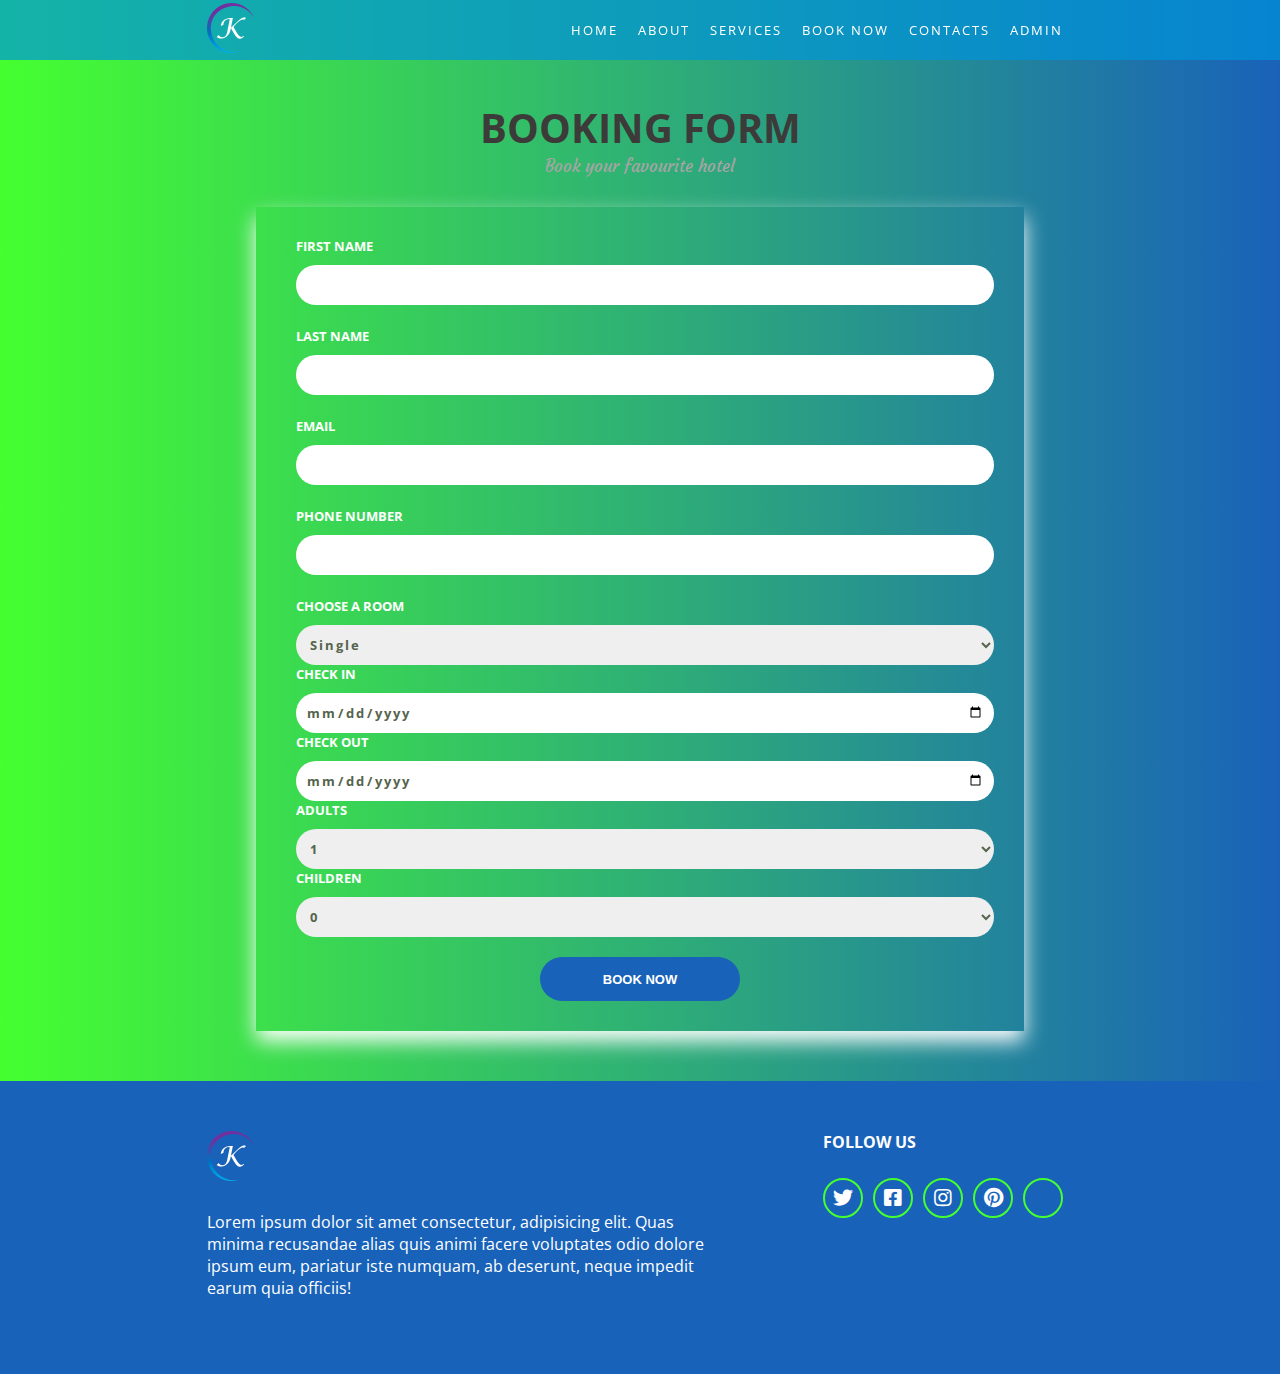
<file: pages/booking.html>
<!DOCTYPE html>
<html lang="en">
<head>
    <meta charset="UTF-8">
    <meta name="viewport" content="width=device-width, initial-scale=1.0">
    <link rel="stylesheet" href="https://cdnjs.cloudflare.com/ajax/libs/font-awesome/5.13.0/css/all.min.css">
    <link rel="stylesheet" href="../styles.css">
    <title>Kevikas Hotel | Booking</title>
</head>
<body>
    <header class="header">
        <div class="container">
            <nav class="nav">
                <a href="../index.html">
                    <img src="../images/logo.png" alt="logo">
                </a>
                <div class="hamburger-menu">
                    <i class="fas fa-bars"></i>
                    <i class="fas fa-times"></i>
                </div>
                <ul class="nav-list">
                    <li class="nav-item">
                        <a href="../index.html" class="nav-link">Home</a>
                    </li>
                    <li class="nav-item">
                        <a href="../phpfiles/about.php" class="nav-link">About</a>
                    </li>
                    <li class="nav-item">
                        <a href="service.html" class="nav-link">Services</a>
                    </li>
                    <li class="nav-item">
                        <a href="booking.html" class="nav-link">Book Now</a>
                    </li>
                    <li class="nav-item">
                        <a href="contact.html" class="nav-link">Contacts</a>
                    </li>
                    <li class="nav-item">
                        <a href="../phpfiles/admin.php" class="nav-link">Admin</a>
                    </li>
                </ul>
            </nav>
        </div>
    </header>
    <main>
        <section class="booking booking-p">
            <div class="container">
                <h5 class="section-head book-head">
                    <span class="heading">Booking Form</span>
                    <span class="sub-heading">Book your favourite hotel</span>
                </h5>
                <form action="../phpfiles/booking.php" method="POST" class="form book-form booking-f">
                    <div class="input-group">
                        <label for="fname" class="input-label">First Name</label>
                        <input type="text" class="input" name="firstname" id="firstname" onkeydown="validateBooking()">
                        <i class="fas fa-check-circle"></i>
                        <i class="fas fa-exclamation-circle"></i>
                        <small>Error message</small>
                    </div>
                    <div class="input-group">
                        <label for="lname" class="input-label">Last Name</label>
                        <input type="text" class="input" name="lastname" id="lastname" onkeydown="validateBooking()">
                        <i class="fas fa-check-circle"></i>
                        <i class="fas fa-exclamation-circle"></i>
                        <small>Error message</small>
                    </div>
                    <div class="input-group">
                        <label for="email" class="input-label">Email</label>
                        <input type="email" class="input" name="emailb" id="emailb" onkeydown="validateBooking()">
                        <i class="fas fa-check-circle"></i>
                        <i class="fas fa-exclamation-circle"></i>
                        <small>Error message</small>
                    </div>
                    <div class="input-group">
                        <label for="tel" class="input-label">Phone Number</label>
                        <input type="tel" class="input" name="phone" id="tel" onkeydown="validateBooking()" onchange="validateBooking()">
                        <i class="fas fa-check-circle"></i>
                        <i class="fas fa-exclamation-circle"></i>
                        <small>Error message</small>
                    </div>
                    <div class="input-group">
                        <label for="room" class="input-label">Choose a room</label>
                        <select name="room" id="room" class="options">
                           <option value="single">Single</option>
                           <option value="double">Double</option>
                           <option value="quad">Quad</option>
                           <option value="queen">Queen</option>
                           <option value="king">King</option>
                        </select>
                    </div>
                    <div class="input-group ">
                        <label for="check-in" class="input-label">Check In</label>
                        <input type="date" class="input" name="checkin" id="check-in" onchange="validateBooking()">
                        <small></small>
                    </div>
                    <div class="input-group">
                        <label for="check-out" class="input-label">Check Out</label>
                        <input type="date" class="input" name="checkout" id="check-out" onchange="validateBooking()">
                        <small></small>
                    </div>
                    <div class="input-group">
                        <label for="adults" class="input-label">Adults</label>
                        <select name="adults" id="adults" class="options">
                            <option value="1">1</option>
                            <option value="2">2</option>
                            <option value="3">3</option>
                            <option value="4">4</option>
                            <option value="5">5</option>
                        </select>
                    </div>
                    <div class="input-group">
                        <label for="children" class="input-label">Children</label>
                        <select name="children" id="children" class="options">
                            <option value="0">0</option>
                            <option value="1">1</option>
                            <option value="2">2</option>
                            <option value="3">3</option>
                            <option value="4">4</option>
                            <option value="5">5</option>
                        </select>
                    </div>
                    <div class="error-message-b">
                        <h3></h3>
                    </div>
                    <button type="submit" class="btn form-btn btn-purple book-f-btn" onclick="validateBooking(event)">Book Now
                    </button>
                </form>
            </div>
        </section>
    </main>
    <footer class="footer">
        <div class="container">
            <div class="footer-content">
                <div class="footer-content-brand">
                    <a href="../index.html" class="logo">
                        <img src="../images/logo.png" alt="logo" class="logo-image">
                    </a>
                    <p class="paragraph">
                        Lorem ipsum dolor sit amet consectetur, adipisicing elit. Quas minima recusandae alias quis
                        animi facere voluptates odio dolore ipsum eum, pariatur iste numquam, ab deserunt, neque impedit
                        earum quia officiis!
                    </p>
                </div>
                <div class="social-meida-wrap">
                    <h4 class="footer-heading">Follow us</h4>
                    <div class="social-media">
                        <a href="#" class="sm-link"><i class="fab fa-twitter"></i></a>
                        <a href="#" class="sm-link"><i class="fab fa-facebook-square"></i></a>
                        <a href="#" class="sm-link"><i class="fab fa-instagram"></i></a>
                        <a href="#" class="sm-link"><i class="fab fa-pinterest"></i></a>
                        <a href="#" class="sm-link"><i class="fab fa-tripadvisor"></i></a>
                    </div>
                </div>
            </div>
        </div>
    </footer>
    <script src="../main.js"></script>
    <script src="../scripts/bookingvalidation.js"></script>
</body>
</html>
</file>
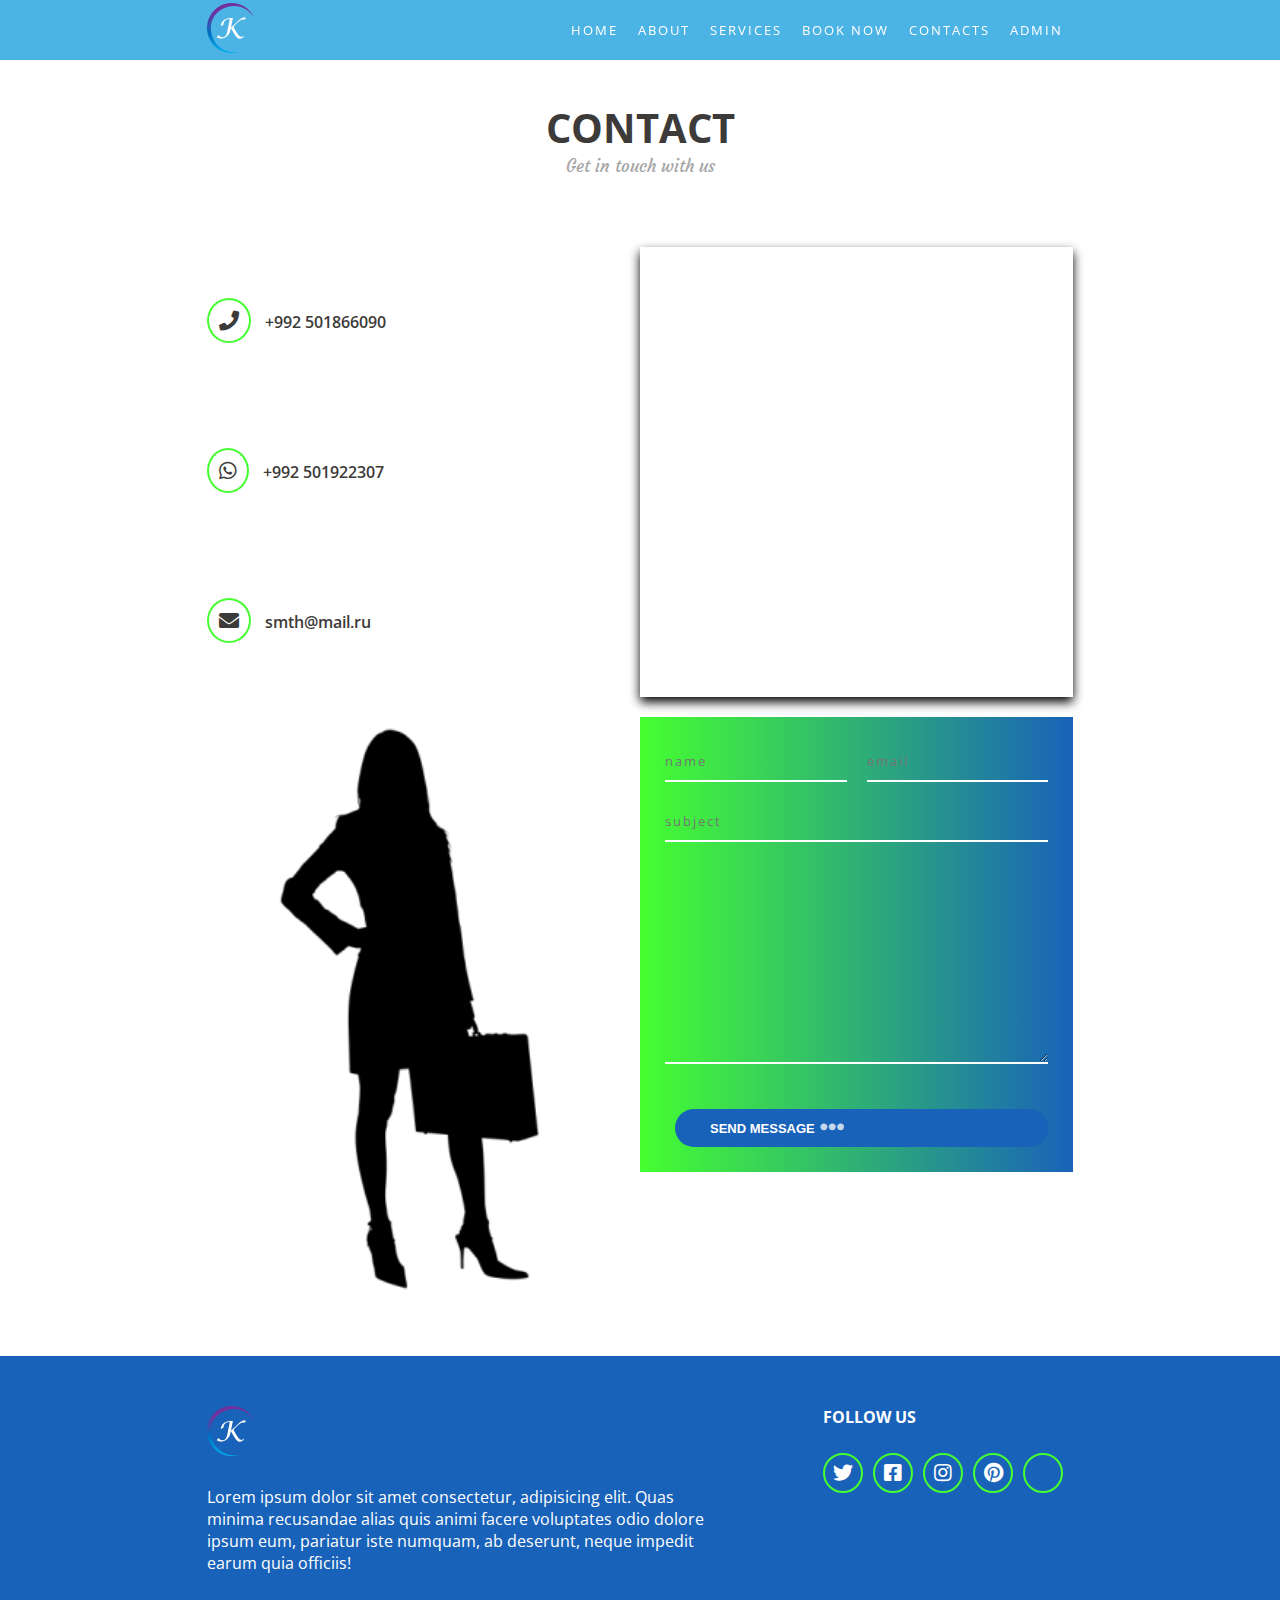
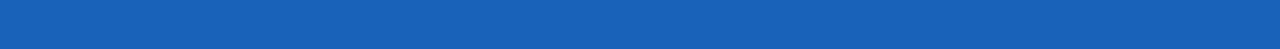
<file: pages/contact.html>
<!DOCTYPE html>
<html lang="en">

<head>
    <meta charset="UTF-8">
    <meta name="viewport" content="width=device-width, initial-scale=1.0">
    <link rel="stylesheet" href="https://cdnjs.cloudflare.com/ajax/libs/font-awesome/5.13.0/css/all.min.css">
    <link rel="stylesheet" href="../styles.css">
    <title>Kevikas Hotel | Contacts</title>
</head>

<body>
    <header class="header">
        <div class="container">
            <nav class="nav">
                <a href="../index.html">
                    <img src="../images/logo.png" alt="logo">
                </a>
                <div class="hamburger-menu">
                    <i class="fas fa-bars"></i>
                    <i class="fas fa-times"></i>
                </div>
                <ul class="nav-list">
                    <li class="nav-item">
                        <a href="../index.html" class="nav-link">Home</a>
                    </li>
                    <li class="nav-item">
                        <a href="../phpfiles/about.php" class="nav-link">About</a>
                    </li>
                    <li class="nav-item">
                        <a href="service.html" class="nav-link">Services</a>
                    </li>
                    <li class="nav-item">
                        <a href="booking.html" class="nav-link">Book Now</a>
                    </li>
                    <li class="nav-item">
                        <a href="contact.html" class="nav-link">Contacts</a>
                    </li>
                    <li class="nav-item">
                        <a href="../phpfiles/admin.php" class="nav-link">Admin</a>
                    </li>
                </ul>
            </nav>
        </div>
    </header>
    <main>
        <section class="contact">
            <div class="container">
                <h5 class="section-head h-head">
                    <span class="heading">Contact</span>
                    <span class="sub-heading">Get in touch with us</span>
                </h5>
                <div class="our-contact">
                    <div class="left">
                        <div class="our-info">
                            <label for="phone-num"><i class="fas fa-phone sm-link link-cont"></i></label>
                            <a href="tel:+992501866090" id="phone-num">+992 501866090</a>
                        </div>
                        <div class="our-info">
                            <label for="whatsapp"><i class="fab fa-whatsapp sm-link link-cont"></i></label>
                            <a href="#" id="whatsapp sm-link">+992 501922307</a>
                        </div>
                        <div class="our-info">
                            <label for="mail-add"><i class="fas fa-envelope sm-link link-cont"></i></label>
                            <a href="mailto:smth@mail.ru" id="mail-add">smth@mail.ru</a>
                        </div>
                    </div>
                    <div class="right">
                        <iframe
                            src="https://www.google.com/maps/embed?pb=!1m18!1m12!1m3!1d442.1322333623761!2d71.5526945916108!3d37.4913060018234!2m3!1f0!2f0!3f0!3m2!1i1024!2i768!4f13.1!3m3!1m2!1s0x38c6956c6a8168a7%3A0x644885b23e24c21b!2sKivekas%20Hotel!5e0!3m2!1sru!2s!4v1606565027753!5m2!1sru!2s"
                            frameborder="0" style="border:0;" aria-hidden="false" tabindex="0"></iframe>
                    </div>
                </div>
                <div class="contact-content">
                    <div class="traveler-wrap">
                        <img src="../images/traveler_1.png" alt="treveler" class="traveler-img">
                    </div>
                    <form action="../phpfiles/contact.php" method="POST" class="form contact-form">
                        <div class="input-group-wrap">
                            <div class="input-group">
                                <input type="text" name="name" id="cname" class="input" placeholder="name" onkeypress="validateContact()" onchange="validateContact()">
                                <span class="bar"></span>
                                <i class="fas fa-check-circle"></i>
                                <i class="fas fa-exclamation-circle"></i>
                                <small>Error message</small>
                            </div>
                            <div class="input-group ">
                                <input type="email" name="email" id="cemail" class="input" placeholder="email" onkeypress="validateContact()" onchange="validateContact()">
                                <span class="bar"></span>
                                <i class="fas fa-check-circle"></i>
                                <i class="fas fa-exclamation-circle"></i>
                                <small>Error message</small>
                            </div>
                        </div>
                        <div class="input-group">
                            <input type="text" name="subject" id="subject" class="input" placeholder="subject" onkeypress="validateContact()" onchange="validateContact()">
                            <span class="bar"></span>
                            <i class="fas fa-check-circle"></i>
                            <i class="fas fa-exclamation-circle"></i>
                            <small>Error message</small>
                        </div>
                        <div class="input-group ">
                            <textarea name="con_text" id="ctext" cols="30" rows="10" class="input" onkeypress="validateContact()" onchange="validateContact()"></textarea>
                            <span class="bar"></span>
                            <i class="fas fa-check-circle"></i>
                            <i class="fas fa-exclamation-circle"></i>
                            <small>Error message</small>
                        
                        </div>
                        <button type="submit" class="btn form-btn btn-purple" onclick="validateContact(event)">Send Message
                            <span class="dots"><i class="fas fa-ellipsis-h"></i></span>
                        </button>
                    </form>
                </div>
            </div>
        </section>
    </main>
    <footer class="footer">
        <div class="container">
            <div class="footer-content">
                <div class="footer-content-brand">
                    <a href="../index.html" class="logo">
                        <img src="../images/logo.png" alt="logo" class="logo-image">
                    </a>
                    <p class="paragraph">
                        Lorem ipsum dolor sit amet consectetur, adipisicing elit. Quas minima recusandae alias quis
                        animi facere voluptates odio dolore ipsum eum, pariatur iste numquam, ab deserunt, neque impedit
                        earum quia officiis!
                    </p>
                </div>
                <div class="social-meida-wrap">
                    <h4 class="footer-heading">Follow us</h4>
                    <div class="social-media">
                        <a href="#" class="sm-link"><i class="fab fa-twitter"></i></a>
                        <a href="#" class="sm-link"><i class="fab fa-facebook-square"></i></a>
                        <a href="#" class="sm-link"><i class="fab fa-instagram"></i></a>
                        <a href="#" class="sm-link"><i class="fab fa-pinterest"></i></a>
                        <a href="#" class="sm-link"><i class="fab fa-tripadvisor"></i></a>
                    </div>
                </div>
            </div>
        </div>
    </footer>
    <script src="../main.js"></script>
    <script src="../scripts/contactValidation.js"></script>
</body>

</html>
</file>
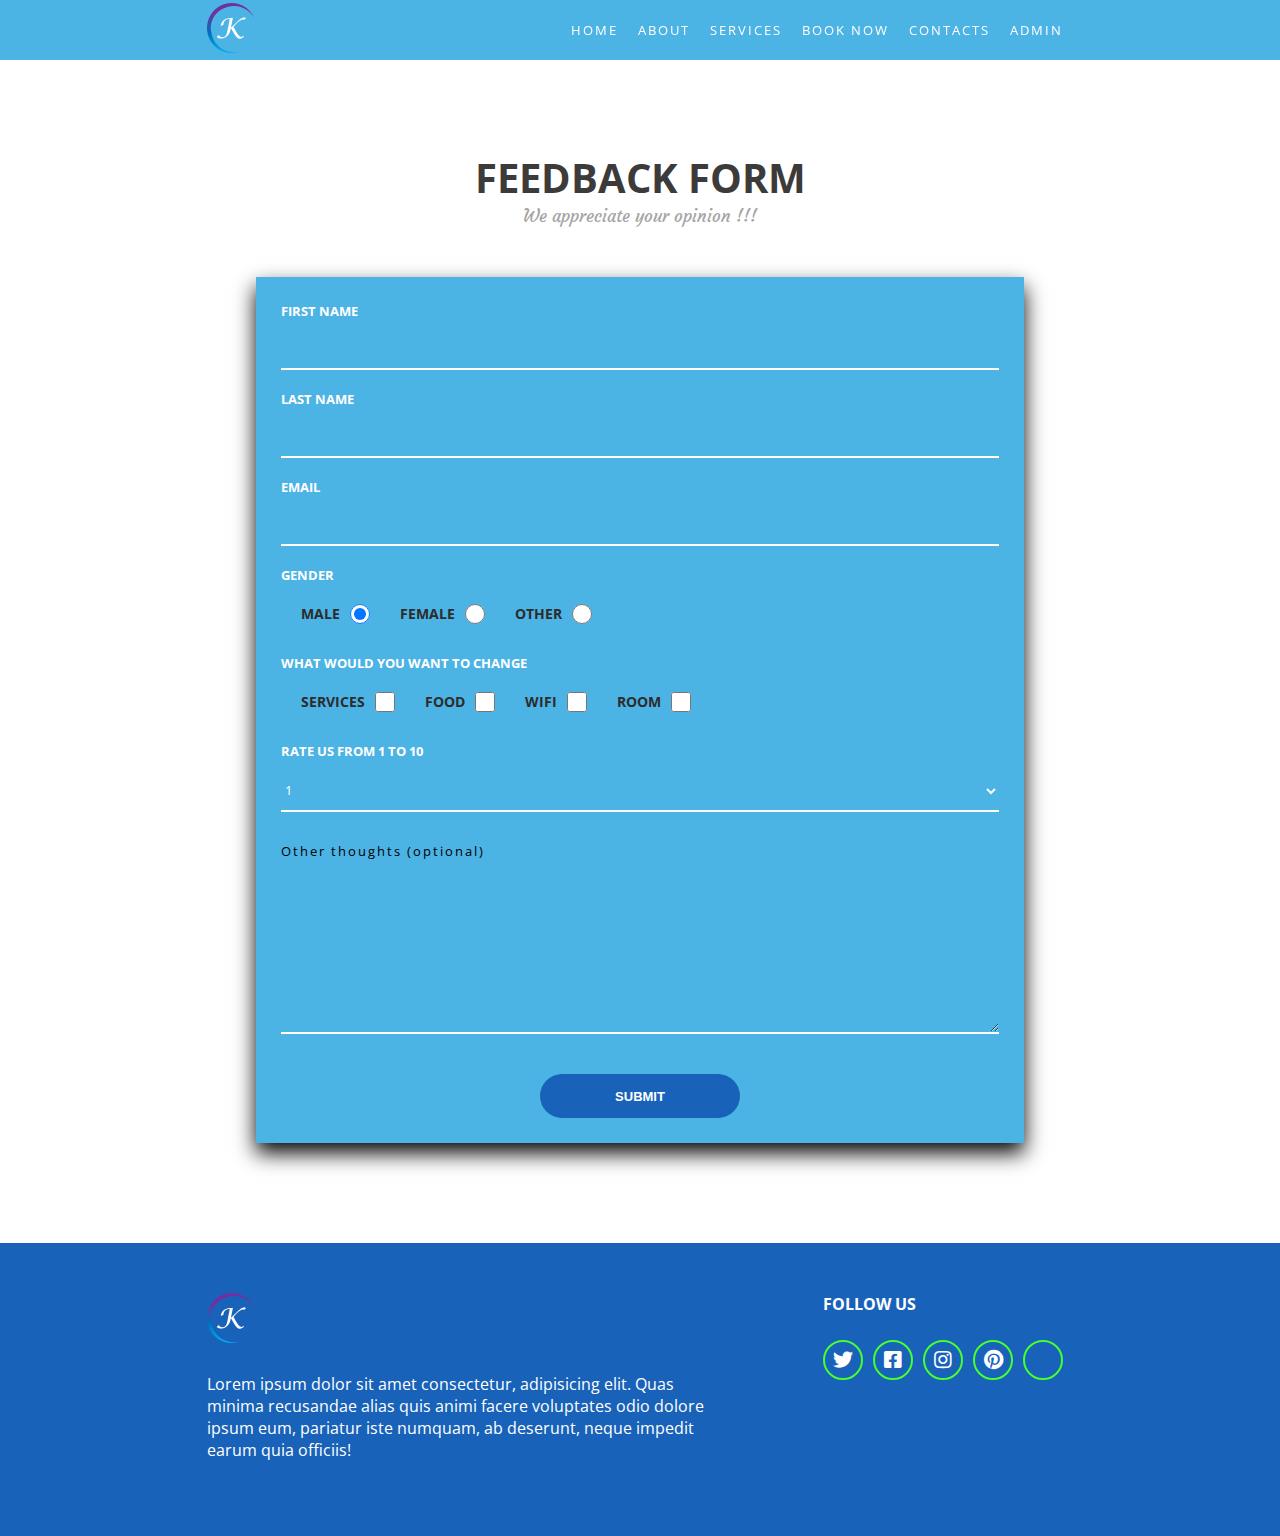
<file: pages/feedback.html>
<!DOCTYPE html>
<html lang="en">

<head>
    <meta charset="UTF-8">
    <meta name="viewport" content="width=device-width, initial-scale=1.0">
    <link rel="stylesheet" href="https://cdnjs.cloudflare.com/ajax/libs/font-awesome/5.13.0/css/all.min.css">
    <link rel="stylesheet" href="../styles.css">
    <title>Kevikas Hotel | Feedback</title>
</head>

<body>
    <header class="header">
        <div class="container">
            <nav class="nav">
                <a href="../index.html">
                    <img src="../images/logo.png" alt="logo">
                </a>
                <div class="hamburger-menu">
                    <i class="fas fa-bars"></i>
                    <i class="fas fa-times"></i>
                </div>
                <ul class="nav-list">
                    <li class="nav-item">
                        <a href="../index.html" class="nav-link">Home</a>
                    </li>
                    <li class="nav-item">
                        <a href="../phpfiles/about.php" class="nav-link">About</a>
                    </li>
                    <li class="nav-item">
                        <a href="service.html" class="nav-link">Services</a>
                    </li>
                    <li class="nav-item">
                        <a href="booking.html" class="nav-link">Book Now</a>
                    </li>
                    <li class="nav-item">
                        <a href="contact.html" class="nav-link">Contacts</a>
                    </li>
                    <li class="nav-item">
                        <a href="../phpfiles/admin.php" class="nav-link">Admin</a>
                    </li>
                </ul>
            </nav>
        </div>
    </header>
    <main>
        <section class="feedback">
            <div class="container">
                <h5 class="section-head h-head">
                    <span class="heading">Feedback Form</span>
                    <span class="sub-heading">We appreciate your opinion !!! </span>
                </h5>
                <form action="../phpfiles/feedback.php" method="POST" class="contact-form feedback-form">
                    <div class="input-group">
                        <label for="fname" class="input-label">First Name</label>
                        <input type="text" class="input" id="fname" name="fname" onkeydown="validate()" >
                        <i class="fas fa-check-circle"></i>
                        <i class="fas fa-exclamation-circle"></i>
                        <small></small>
                    </div>
                    <div class="input-group">
                        <label for="lname" class="input-label">Last Name</label>
                        <input type="text" class="input" id="lname" name="lname" onkeydown="validate()">
                        <i class="fas fa-check-circle"></i>
                        <i class="fas fa-exclamation-circle"></i>
                        <small>Error message</small>
                    </div>
                    <div class="input-group">
                        <label for="email" class="input-label">Email</label>
                        <input type="email" class="input" id="email" name="email" onkeypress="validate()" onchange="validate()">
                        <i class="fas fa-check-circle"></i>
                        <i class="fas fa-exclamation-circle"></i>
                        <small>Error message</small>
                    </div>
                    <div class="input-group">
                        <label for="gender-radio" class="input-label">Gender</label>
                        <div class="gender" id="gender-radio">
                            <div>
                                <label for="male" class="input-label gen-header" >Male</label>
                                <input type="radio" name="gender" value="male" class="check " id="male" checked >
                            </div>
                            <div>
                                <label for="female" class="input-label gen-header">Female</label>
                                <input type="radio" name="gender" value="female" class="check" id="female">
                            </div>
                            <div>
                                <label for="other" class="input-label gen-header">Other</label>
                                <input type="radio" name="gender" value="other" class="check" id="other">
                            </div>
                        </div>
                        <small>Error message</small>
                    </div>
                    <div class="input-group">
                        <label for="gender-check" class="input-label">What would you want to change</label>
                        <div class="gender" id="gender-check">
                            <div>
                                <label for="tel" class="input-label gen-header">Services</label>
                                <input type="checkbox" class="check" name="improved[]" value="services" id="tel">
                            </div>
                            <div>
                                <label for="tel" class="input-label gen-header">Food</label>
                                <input type="checkbox" class="check" name="improved[]" value="food" id="tel">
                            </div>

                            <div>
                                <label for="tel" class="input-label gen-header">WIFI</label>
                                <input type="checkbox" class="check" name="improved[]" value="wifi" id="tel">
                            </div>

                            <div>
                                <label for="tel" class="input-label gen-header">Room</label>
                                <input type="checkbox" value="room" name="improved[]" class="check" id="tel">
                            </div>
                        </div>

                    </div>
                    <div class="input-group">
                        <label for="adults" class="input-label">Rate us from 1 to 10</label>
                        <select name="rate" id="adults" class="opt-feedback input">
                            <option value="1">1</option>
                            <option value="2">2</option>
                            <option value="3">3</option>
                            <option value="4">4</option>
                            <option value="6">6</option>
                            <option value="7">7</option>
                            <option value="8">8</option>
                            <option value="9">9</option>
                            <option value="10">10</option>
                        </select>
                    </div>
                    <div class="input-group">
                        <textarea name="feedback" id="" rows="10" cols="30" class="text-feedback input"
                            placeholder="Other thoughts (optional)"></textarea>
                    </div>
                    <div class="error-message">
                        <h3></h3>
                    </div>
                    <button type="submit" class="btn form-btn  btn-purple book-f-btn" onclick="validate(event)">Submit
                    </button>
                </form>
            </div>
        </section>
    </main>
    <footer class="footer">
        <div class="container">
            <div class="footer-content">
                <div class="footer-content-brand">
                    <a href="../index.html" class="logo">
                        <img src="../images/logo.png" alt="logo" class="logo-image">
                    </a>
                    <p class="paragraph">
                        Lorem ipsum dolor sit amet consectetur, adipisicing elit. Quas minima recusandae alias quis
                        animi facere voluptates odio dolore ipsum eum, pariatur iste numquam, ab deserunt, neque impedit
                        earum quia officiis!
                    </p>
                </div>
                <div class="social-meida-wrap">
                    <h4 class="footer-heading">Follow us</h4>
                    <div class="social-media">
                        <a href="#" class="sm-link"><i class="fab fa-twitter"></i></a>
                        <a href="#" class="sm-link"><i class="fab fa-facebook-square"></i></a>
                        <a href="#" class="sm-link"><i class="fab fa-instagram"></i></a>
                        <a href="#" class="sm-link"><i class="fab fa-pinterest"></i></a>
                        <a href="#" class="sm-link"><i class="fab fa-tripadvisor"></i></a>
                    </div>
                </div>
            </div>
        </div>
    </footer>
    <script src="../main.js"></script>
</body>

</html>
</file>
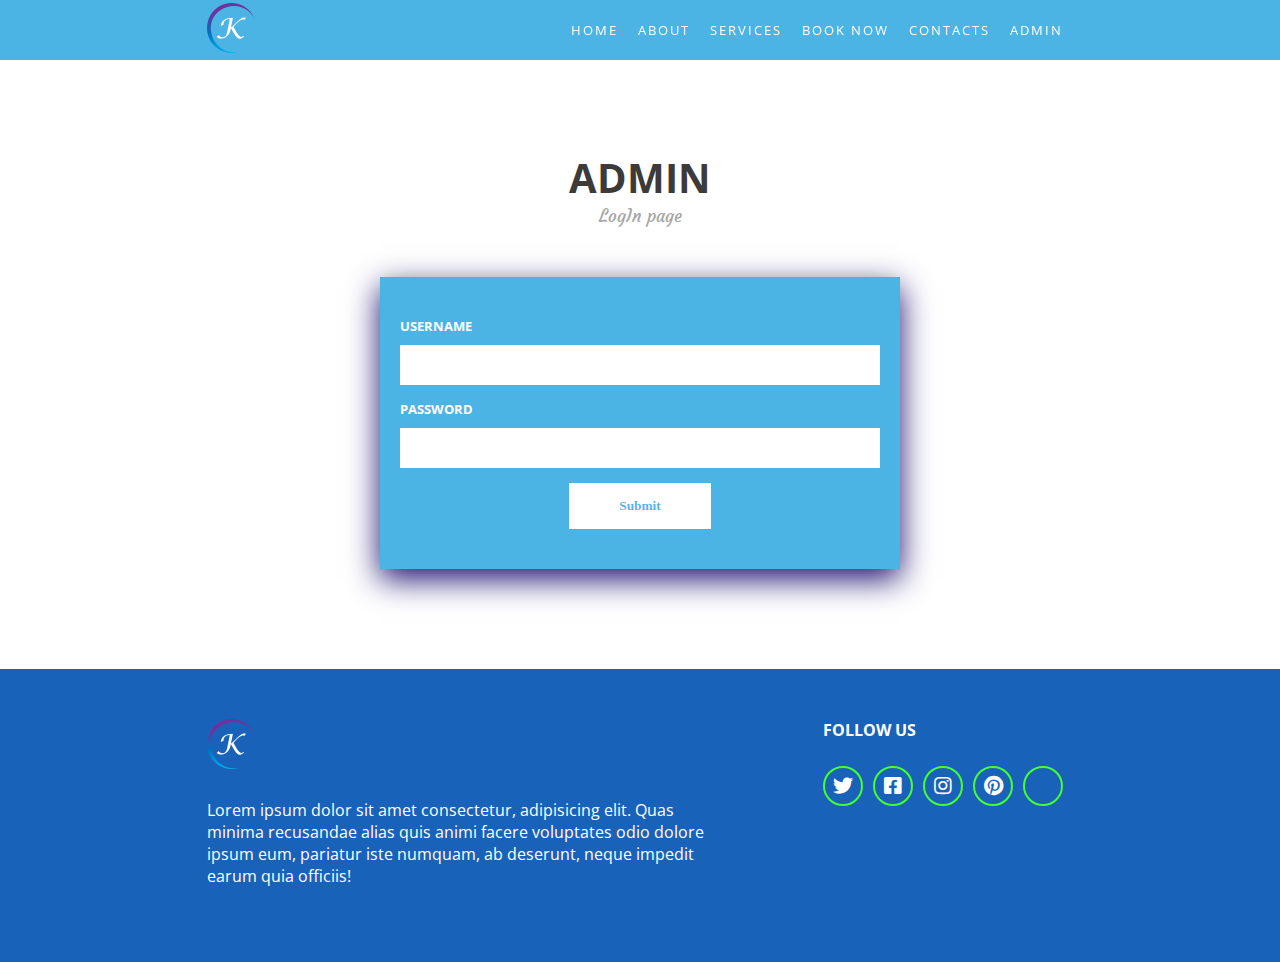
<file: pages/login.html>
<!DOCTYPE html>
<html lang="en">

<head>
    <meta charset="UTF-8">
    <meta name="viewport" content="width=device-width, initial-scale=1.0">
    <link rel="stylesheet" href="https://cdnjs.cloudflare.com/ajax/libs/font-awesome/5.13.0/css/all.min.css">
    <link rel="stylesheet" href="../styles.css">
    <title>Kevikas Hotel | Feedback</title>
</head>

<body>
    <header class="header">
        <div class="container">
            <nav class="nav">
                <a href="../index.html">
                    <img src="../images/logo.png" alt="logo">
                </a>
                <div class="hamburger-menu">
                    <i class="fas fa-bars"></i>
                    <i class="fas fa-times"></i>
                </div>
                <ul class="nav-list">
                    <li class="nav-item">
                        <a href="../index.html" class="nav-link">Home</a>
                    </li>
                    <li class="nav-item">
                        <a href="../phpfiles/about.php" class="nav-link">About</a>
                    </li>
                    <li class="nav-item">
                        <a href="service.html" class="nav-link">Services</a>
                    </li>
                    <li class="nav-item">
                        <a href="booking.html" class="nav-link">Book Now</a>
                    </li>
                    <li class="nav-item">
                        <a href="contact.html" class="nav-link">Contacts</a>
                    </li>
                    <li class="nav-item">
                        <a href="../phpfiles/admin.php" class="nav-link">Admin</a>
                    </li>
                </ul>
            </nav>
        </div>
    </header>
    <main>
        <section class="login">
            <div class="container">
                <h5 class="section-head h-head">
                    <span class="heading">Admin</span>
                    <span class="sub-heading">LogIn page </span>
                </h5>

                <form action="../phpfiles/login.php" method="POST" class="login-form">
                   
                    <div class="input-group ">
                        <label for="username" class="input-label">Username</label>
                        <input type="text" class="input" id="username" name="username" onkeydown="loginValidate()" onchange="loginValidate()">
                        <i class="fas fa-check-circle"></i>
                        <i class="fas fa-exclamation-circle"></i>
                        <small></small>
                    </div>
                    <div class="input-group ">
                        <label for="password" class="input-label">Password</label>
                        <input type="text" class="input" id="password" name="password" onkeydown="loginValidate()" onchange="loginValidate()">
                        <i class="fas fa-check-circle"></i>
                        <i class="fas fa-exclamation-circle"></i>
                        <small></small>
                    </div>
                    <button type="submit" class="login-btn" onclick="loginValidate(event)">Submit
                    </button>
                </form>
            </div>
        </section>
    </main>
    <footer class="footer">
        <div class="container">
            <div class="footer-content">
                <div class="footer-content-brand">
                    <a href="../index.html" class="logo">
                        <img src="../images/logo.png" alt="logo" class="logo-image">
                    </a>
                    <p class="paragraph">
                        Lorem ipsum dolor sit amet consectetur, adipisicing elit. Quas minima recusandae alias quis
                        animi facere voluptates odio dolore ipsum eum, pariatur iste numquam, ab deserunt, neque impedit
                        earum quia officiis!
                    </p>
                </div>
                <div class="social-meida-wrap">
                    <h4 class="footer-heading">Follow us</h4>
                    <div class="social-media">
                        <a href="#" class="sm-link"><i class="fab fa-twitter"></i></a>
                        <a href="#" class="sm-link"><i class="fab fa-facebook-square"></i></a>
                        <a href="#" class="sm-link"><i class="fab fa-instagram"></i></a>
                        <a href="#" class="sm-link"><i class="fab fa-pinterest"></i></a>
                        <a href="#" class="sm-link"><i class="fab fa-tripadvisor"></i></a>
                    </div>
                </div>
            </div>
        </div>
    </footer>
    <script src="../main.js"></script>
</body>

</html>
</file>
<file: styles.css>
/*Import the fonts used*/
@import url('https://fonts.googleapis.com/css?family=Courgette|Open+Sans:400,800&display=swap');
/*Basic reset*/
*,
*::before,
*::after {
    margin: 0;
    padding: 0;
    box-sizing: border-box;
}
/*Custom properties*/
:root {
    --dark-color: #3d3a3a;
    --purple-solid: #1962b9;
    --purple-transparent: rgba(0, 147, 218,0.7);
    --purple-transparent-alt: rgba(0, 0, 0, 0.5);
    --purple-transparent-alt-bg: rgba(0, 0, 0, 0.2);
    --purple-light: #1962b9;
    --yellow-solid: #45FF30;
    --gradient-color: linear-gradient(to right, var(--yellow-solid), var(--purple-light));
    --gradient-color-alt: linear-gradient(to right, var(--purple-light), var(--yellow-solid));
}

/* Global Styles */

html{
    font-size: 10px;
}
body{
    font-family: 'Open Sans', sans-serif;
    font-size: 1.6rem;
    color:var(--dark-color) ;
}
a{
    text-decoration: none;
    color: inherit;
}
ul{
    list-style: none;
}
section{
    padding: 5rem  0;
}
/* Reusable */
.container{
    width: 100%;
    max-width: 128rem;
    padding: 0 1.5rem;
    margin: 0 auto;
}
.btn{
    color: #fff;
    font-size: 1.3rem;
    font-weight: bold;
    text-transform: uppercase;
    padding: 0.5rem 3.5rem;
    border: none;
    border-radius: 18rem;
    display: inline-flex;
    align-items: center;
}

.form-btn{
    margin-top: 2.5rem;
    cursor: pointer;
}

.btn-gradient{
    background-image: var(--gradient-color);
    transition:  0.4s;
}
.btn-gradient:hover{
    background-image: var(--gradient-color-alt);
}
.btn-purple{
    background-color: var(--purple-solid);
    transition:  0.4s;
}

.btn-purple:hover{
    background-color: #3033ff;
    border: 2px solid #0f1168 ;
}
.dots{
    font-size: 2.4rem;
    margin-left: 0.5rem;
    opacity: .75;
}
.h-head{
    margin-top: 3rem;
}

/* Header Syles */
.header{
    width: 100%;
    height: 6rem;
    display: flex;
    align-items: center;
    position: fixed;
    top: 0;
    left: 0;
    background-color: var(--purple-transparent);
    z-index: 999;
}
.header.active{
    background-color:var(--purple-solid) ;
}
/* Header navigation styles */
.nav{
    display: flex;
    align-items: center;
    justify-content: space-between;
}
.logo img{
    max-width: 80%;
}
.hamburger-menu{
    font-size:2.6rem;
    color: #fff;
    cursor: pointer;
    position: relative;
    z-index: 1500;
}
.hamburger-menu .fa-times{
    display: none;
}
.menu-open .hamburger-menu .fa-times{
    display: block;
}
.menu-open .hamburger-menu .fa-bars{
    display: none;
}

.nav-list{
    position: fixed;
    top: 0;
    left: 0;
    width:100%;
    height: 100vh;
    background-color: var(--purple-solid) ;
    display: flex;
    flex-direction:column ;
    align-items: center;
    justify-content: center;
    z-index: 1400;
    opacity: 0;
    transform: scale(0);
    transition: opacity 0.5s;
}
.menu-open .nav-list{
    opacity: 1;
    transform: scale(1);
}
.nav-item:not(last-child()){
    margin-bottom:0.5rem;
}
.nav-link{
    display: block;
    color: #fff;
    font-size:3rem;
    font-weight: bold;
    text-transform: uppercase;
    letter-spacing: 2px;
    padding: 1rem;
}

/* Hero Section Styles */
.hero{
    width: 100%;
    height:100vh;
    background:url(./images/new_bg1.jpg) center no-repeat;
    background-size: cover;
    display:flex;
    align-items: center;
    text-align: center;
    position: relative;
    z-index: 0;
}
.hero::before{
    content: "";
    position: absolute;
    top: 0;
    left: 0;
    width: inherit;
    height: inherit;
    background-color:var(--purple-transparent-alt-bg);
    /* opacity: 0; */
    z-index: -1;
}
.main-heading{
    color: #fff;
    line-height: 1;
    text-shadow: 1px 1px 1rem rgba(0, 0, 0, 0.5);
    margin-bottom: 2.5rem;
}
.title{
    font-size: 4.8rem;
    text-transform: uppercase;
    letter-spacing: 3px;
}
.subtitle{
    font-size: 3.6rem;
    font-weight:360;
    font-family:'Courgette', cursive;
}
/* Booking Section style */

.booking{
    background-image: var(--gradient-color);
}
.input-group{
    margin-bottom: 1.5rem;
}
.input-label{
    display: block;
    font-size: 1.3rem;
    text-transform: uppercase;
    color: #fff;
    font-weight: bold;
    margin-bottom: 1rem;
}
.input,
.options{
    outline: none;
    border: none;
    width: 100%;
    min-height: 4rem;
    padding: 1rem;
    font-weight: bold;
    color: #55644c;
    letter-spacing: 2px;
    font-family: "Open Sans", sans-serif;
    /* resize: none; */
}

/* Featured hotels */

.section-head{
    text-align: center;
    margin-bottom:5rem;
}
.heading{
    display: block;
    font-size: 4rem;
    text-transform: uppercase;
}

.sub-heading{
    font-size: 1.7rem;
    font-family:'Courgette',cursive;
    font-weight: 300;
    color: #a5a5a5;
}
.grid{
    display:grid;
    grid-template-columns:repeat(auto-fit, minmax(27rem,1fr));
    grid-gap: 2.5rem;
}
.grid-item{
    display: flex;
    flex-direction: column;
    align-items: center;
    justify-content: center;
}
.featured-hotels{
    height: 35rem;
    color: #fff;
    padding: 1rem;
    position: relative;
    z-index: 0;
}
.featured-hotels::before{
    content:"";
    position: absolute;
    top: 0;
    left: 0;
    width: 100%;
    height: 100%;
    background-color:var(--purple-transparent-alt);
    z-index: -1;
}
.hotel-image{
    width: 100%;
    height: 100%;
    object-fit: cover;
    position: absolute;
    top: 0;
    left: 0;
    z-index: -2;
}
.hotel-name{
    font-size: 2.6rem;
}
.hotel-price{
    font-size: 1.8rem;
}
.hotel-rating{
    margin: 1rem 0 2.5rem;
}
.rating{
    color: var(--yellow-solid);
}

.error-message{
    color: red;
    text-align: center;
}

/*Special section*/
.offer{
    margin-top: 5rem;
    background:linear-gradient(rgba(34, 11, 240, 0.8),rgba(10, 221, 45, 0.8)),
               url("./images/the_paradise_bg.jpg") bottom center no-repeat;
    background-size:cover;
}
.offer-content{
    background-color:#fff;
    text-align: center;
    padding: 5rem 1rem;
    position: relative;
    overflow: hidden;
}
.discount{
    background-color: var(--yellow-solid);
    position: absolute;
    top: 0;
    left: 0;
    padding: 1rem;
    font-weight:bold;
    text-transform: uppercase;
    outline: 2px solid var(--yellow-solid);
    outline-offset: .5rem;
}
.paragraph{
    color: #a5a5a5;
    margin-bottom: 2.5rem;
}
/* Rooms Section */
.room{
     background-color:#f2f6f9;
}
.rooms{
    margin-bottom: 5rem;
}

.image-wrap{
    position: relative;
    height: 25rem;
}
.image-wrap::after{
    content: "";
    position: absolute;
    top: 0;
    left: 0;
    width: 100%;
    height: 100%;
    background-color: var(--purple-transparent-alt);
}
.room-image{
    width: 100%;
    height: 100%;
    object-fit: cover;
}
.room-name{
    font-size: 2.6rem;
    background-color: var(--yellow-solid);
    color: #fff;
    padding: .5rem 2rem;
    position: absolute;
    left: 0;
    bottom: 2.5rem;
    z-index: 10;
}
.price{
    display: block;
    font-size: 3.6rem;
    font-weight: bold;
    color: var(--yellow-solid);
}
.per-night{
    color: var(--dark-color);
    font-size: 1.4rem;
    font-weight: 100;
}
.room-btn{
    color: var(--dark-color);
    padding: 0;
    transition: color .5;
}
.room-btn:hover{
    color: var(--yellow-solid);
}
/* Contact section styles */

.contact-content{
    display: flex;
    justify-content: center;
}
.traveler-wrap{
    display: none;
}
.contact-form{
    width: 100%;
    background-image: var(--gradient-color);
    padding: 2.5rem;
}
.contact-form .input{
    display: block;
    background-color: transparent;
    color: #fff;
    font-weight: normal;
    border-bottom: 2px solid #fff;
    padding-left:0;
}
.bar{
    display: block;
    position: relative;
}
.bar::after{
    content: "";
    position: absolute;
    left: 0;
    bottom: 0;
    width: 100%;
    height: 3px;
    background-color: var(--purple-light);
    transform: scaleX(0);
    transform-origin:left ;
    transition: transform 0.5s;
}
.contact-form .input:focus + .bar::after{
    transform: scaleX(1);
}

/*Footer Section */
.footer{
    padding:5rem 0 ;
    background-color: var(--purple-solid);
    color: #fff;
}

.footer-content-brand{
    margin-bottom: 5rem;
}
.footer .paragraph{
    color: inherit;
}
.footer-heading{
    text-transform: uppercase;
    margin-bottom:2.5rem;
}
.social-media{
    display: flex;
}
.sm-link{
    width:4rem ;
    height: 4rem;
    font-size: 2rem;
    border: 2px solid var(--yellow-solid);
    border-radius:50%;
    display: flex;
    margin-right:1rem;
    transition: background-color 0.5s;
}
.sm-link:hover{
    background-color: var(--yellow-solid);
    color: var(--dark-color);
}
.sm-link i{
    margin: auto;
}
/* Booking page styles  */
.booking-p{
    background:fff;
}
.booking-f{
    display: flex;
    flex-direction: column;
}
.booking-f .input-group{
    position: relative;
    margin-bottom: 2rem;
}
.booking-f .input-group i{
    position: absolute;
    top: 4rem;
    right: 1rem;
    visibility: hidden;
}
.booking-f .input-group small{
    position: relative;
    bottom: -1;
}
.error-message-b{
    color: red;
    text-align: center;
  
}

.booking-f input,.booking select{
    border-radius: 2rem;
}
.book-head{
    margin:3rem;
}
.book-f-btn{
    display: flex;
    justify-content: center;
    align-items: center;
    width: 20rem;
    margin: auto;
    margin-top:2rem;
    height: 4.4rem;
}
/* Styles for cantanct page  */
.our-contact{
    display: flex;
    flex-direction: column;
}

.left,.right{
    flex: 50%;
    margin:2rem 0; 
    height: 30vh;
}
iframe{
    width: 100%;
    height: 100%;
    border: 1px black solid;
    box-shadow: 0 5px 10px black;
}
.left{
    display: flex;
    flex-direction: column;
    justify-content: space-around;
}
.left>div{
    margin: 1.5rem 0;
}
.left>div>a{
    font-weight: 600;
    transition: color 0.4s;
}
.left>div>a:hover{
    color: var(--yellow-solid);
}
.link-cont{
    text-align: center;
    display: inline;
    padding: 1rem;
}
/* About us page styles */
.about-img{
    width: 100%;
    height: auto;
    float: top;
    margin:2rem auto;
}
.about-content p{
    text-align: justify;
}
/*Styles for the feedback form page */
.gender{
    display: flex;
    flex-wrap: wrap;
}
.gender div{
    display: flex;
    margin: 1rem;
}
.gen-header{
    color: #2d2c2c;
    font-size: 1.4rem;
    margin:0 1rem;
}
input[type='radio'],input[type='checkbox']{
    width: 2rem;
    height: 2rem;  
}
.opt-feedback{
    border-radius: 0% !important;
}
.opt-feedback> option{
    color: black;
}
.feedback-form>textarea{
    width: 100%;
}
.feedback-form{
    background-image:none ;
    background-color: rgba(0, 147, 218,0.7);
}
.text-feedback::placeholder{
    color: black;
}

.feedback-form .input-group{
    position: relative;
    margin-bottom: 2rem;
}
/* succes and error messages for form validation */
.input-group.luck i.fa-check-circle{
    visibility: visible;
    color: rgb(7, 100, 7);
}
.input-group.error i.fa-exclamation-circle{
    visibility: visible;
    color: rgb(161, 7, 7);
}
.input-group.error small{
    color:rgb(161, 7, 7) ;
    visibility: visible;
}
.feedback-form .input-group i{
    position: absolute;
    top: 4rem;
    right: 1rem;
    visibility: hidden;
}
.input-group small{
    visibility: hidden;
    position: absolute;
    bottom: -1;
    left: 0;
}

/* Styles for Form validation page */
.success{
    display: flex;
    flex-direction: column;
    justify-content: center;
    align-items: center;
    height: 80vh;
}
.fa-check{
    color: green;
    font-weight: bold;
    font-size: 15rem;
}
.icon-sircle{
    border-radius: 50%;
    border: 0.5rem solid green;
    padding: 2rem;
}

/* Contact form validation */

.contact-form{
    display: flex;
    flex-direction: column;
}
.contact-form .input-group{
    position: relative;
    margin-bottom: 2rem;
}
.contact-form .input-group i{
    position: absolute;
    top: 1rem;
    right: 1rem;
    visibility: hidden;
}
.contact-form .input-group small{
    position: absolute;
    bottom: -1;
}
.error-message-b{
    color: red;
    text-align: center;
}
/* Login Page */
.login-form{
    display: flex;
    flex-direction: column;
    background-color:rgba(0, 147, 218,0.7);
    box-shadow: 0 10px 30px rgb(24, 15, 110);
    padding: 4rem 2rem;
    position: relative;
}

.login-btn{
    background-color: #fff;
    color: rgba(0, 147, 218,0.7);
    font-weight: bold;
    font-family:'Lucida Sans';
    padding: 1.5rem 5rem;
    border: none;
    align-self: center;
}
.login-btn:hover{
    cursor: pointer;
    background-color: rgba(0, 147, 218,0.7);
    color: #fff;
    box-shadow: 0 5px 10px black;
    transition: all 0.3s;
}

.login-form .input-group{
    position: relative;
}
.login-form .input-group i{
    position: absolute;
    top: 4rem;
    right: 1rem;
    visibility: hidden;
}
.login-form .input-group small{
    position: relative;

}
.login-form .error-message h3{
    color: rgb(160, 24, 24);
}
.login-form .error-message{
    position:absolute;
    top: 0;
    align-self: center;
    margin-top: 1rem;
}



/* Media queries */
@media screen and (min-width: 760px){
    .container{
        width: 90%;
    }
    .header{
        height: 6rem;
    }
    .header.active{
        height: 6rem;
    }
    .title{
        font-size: 8rem;
    }
    .book-form>div, .form-btn{
        margin-left: 1rem;
    }
    .contact-content{
        justify-content: space-between;
    }
    .traveler-wrap{
        display: block;
        flex: 0 0 45%;
    }
    .traveler-wrap img{
        width: 100%;
    }
    .contact-form{
        flex: 0 0 50%;
        align-self: flex-start;
    }
    .input-group-wrap{
        display: flex;
    }
    .input-group-wrap .input-group{
        width: 50%;
        margin-right:2rem;
    }

    .input-group-wrap .input-group:last-child{
        margin-right:0;
    }
    .footer{
        overflow-x:hidden;
    }

    .footer-content{
        display: flex;
        justify-content: space-between;
    }
    .footer-content-brand{
        margin-bottom: 0;
        flex: 0 0 60%;
    }
    .footer .paragraph{
        margin-top: 2.5rem;
    }
    .footer .heading{
        margin-bottom: 5rem;
    }
    .social-media-wrap{
        flex: 0 0 40%;
        margin-left: 2.5rem;
    }
    /* Styles for booking page */
    .booking-f{
        width: 80vw;
        margin: auto;
        padding: 3rem;
        box-shadow: 0 10px 20px rgb(255, 255, 255);
    }
    .book-f-btn{
        display: flex;
        justify-content: center;
        align-items: center;
        width: 20rem;
        margin: auto;
        margin-top:2rem;
        height: 4.4rem;
    }
    /* Styles for Contact page */
    
  
    .our-contact{
        display: flex;
        flex-direction: row;
        justify-content: space-between;
    }
    .left,.right{
        flex: 50%;
        margin:2rem 0; 
        height: 50vh;
    }
  
    .feedback-form{
        box-shadow: 0 10px 20px rgb(5, 5, 5);
        width: 80vw;
        margin: auto;
    }
    .about-img{
        width: 30rem;
        height: 30rem;
        float: left;
        margin: 0 2rem 2rem 0;
        box-shadow: 0 0.5rem 1rem black;
    }
    .login-form{
        margin: auto;
        width: 70%;
    }
}

@media screen and (min-width: 1000px){
    .container{
        width: 85%;
    }
    section:not(.booking,.contact){
        padding: 10rem 0;
    } 
    /* Header */
    .hamburger-menu{
        display: none;
    }
    .nav-list{
        position: initial;
        width: initial;
        height: initial;
        background-color: transparent;
        flex-direction: row;
        justify-content:initial;
        opacity: 1;
        transform: scale(1);
    }
    .nav-item:not(last-child()){
        margin-right: 3rem;
        margin-bottom: 0;
    }
    .nav-link{
        font-size: 1.3rem;
        font-weight: normal;
        transition: color .5s;
    }
    .nav-link:hover{
        color:var(--yellow-solid) ;
    }
    /* Hero section */
    .title{
        font-size: 12rem;
    }
    .sub-title{
        font-size: 4.6rem;
    }
    /* Booking Section */
    .book-form{
        display: flex;
        justify-content: space-between;
    }
    .book-form .input-group{
        margin-bottom: 0;
    }
    .book-form .input-group:first-child{
        flex: 0 0 20%;
    }
    .input,
    .options{
        min-width: 10rem;
    }
    /* Styles for booking page */
    .booking-f{
        width: 60vw;
        margin: auto;
        
    }
    .h-head{
        margin-top: 5rem;
    }
    .book-head{
        margin-top: 5rem;
    }
    .feedback-form{
        width: 60vw;
    }
    .login-form{
        margin: auto;
        width: 60%;
    }
}
@media screen and (min-width: 1200px){
    .container{
        width: 70%;
    }
    .book-form .input-group:first-child{
        flex: 0 0 30%;
    }
    .login-form{
        margin: auto;
        width: 60%;
    }
}
</file>
